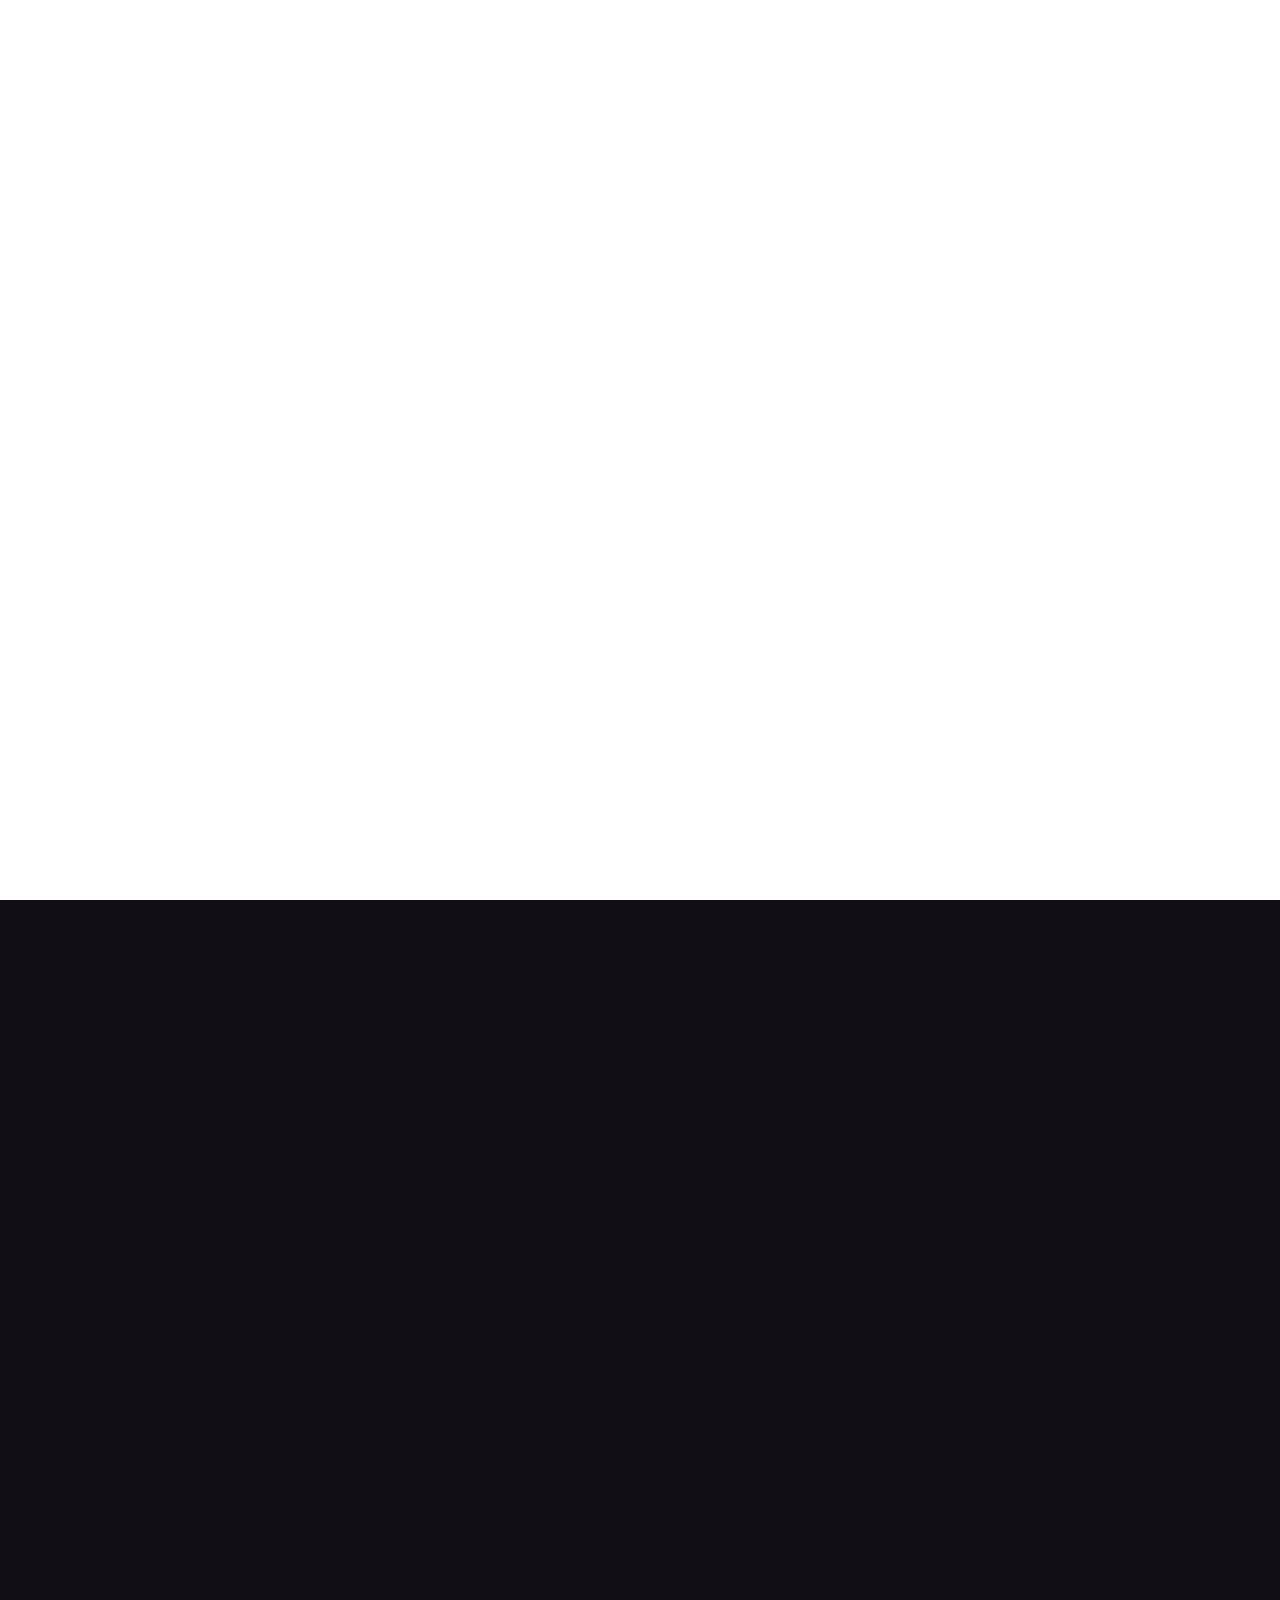
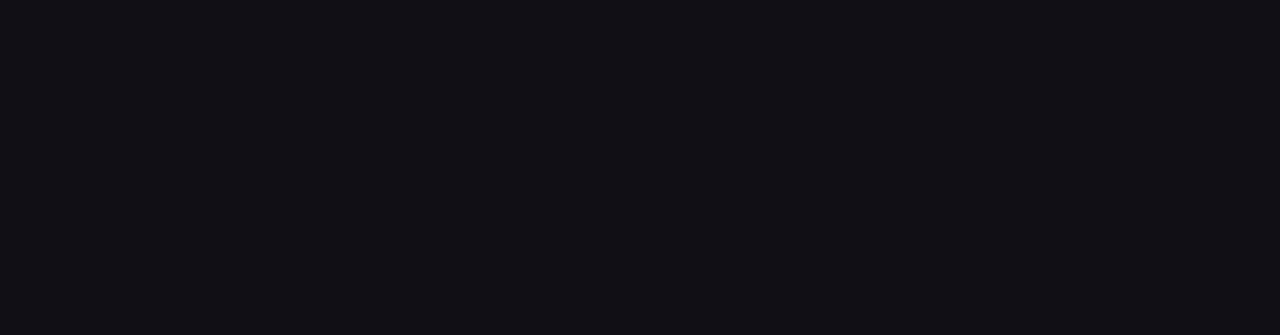
<file: index.html>
<!DOCTYPE html>
<html>
<head>
	<meta charset="utf-8">
  <meta name="viewport" content="width=device-width, initial-scale=1">
  <meta name="description" content="Portfolio for San Francisco based Full Stack Software Developer ready for hire.">
	<title>CMM Portfolio</title>
	<link rel="icon" size="310x310" href="img/star.png">
	<link href="css/camstrap.css" rel="stylesheet" type="text/css">
	<link href="css/style.css" rel="stylesheet" type="text/css">
	<link href="css/loader.css" rel="stylesheet" type="text/css">
	<link href="css/modal.css" rel="stylesheet" type="text/css">
	<link href="css/mobile.css" rel="stylesheet" type="text/css">
</head>

<body>
	<div class="dot"></div>
	<div class="navigation-bar">
		<a id="home-link" href="">
			<img src="img/designs/sunsetFL.svg" id="flake-logo"/>
		</a>
		<div class="nav-list-container">
			<ul class="nav-items-list">
				<li>
					<div class="nav-link-container">
						<a class="navigation-link" onclick="displayContent('About')">About</a>
						<div class="underline"></div>
					</div>
				</li>
				<li>
					<div class="nav-link-container">
						<a class="navigation-link" onclick="displayContent('Projects')">Projects</a>
						<div class="underline"></div>
					</div>
				</li>
				<li>
					<div class="nav-link-container">
						<a class="navigation-link" onclick="displayContent('Connect')">Connect</a>
						<div class="underline"></div>
					</div>
				</li>
			</ul>
		</div>
		<div id="nav-btn" onclick="openMenu()">
			<div class="bar bar1"></div>
			<div class="bar bar2"></div>
			<div class="bar bar3"></div>
		</div>
		<div id="nav-mobile">
			<ul class="nav-list-mobile">
				<li class="nav-item-mobile selector">
					<a class="nav-link-mobile" onclick="displayContent('About')">About</a>
				</li>
				<li class="nav-item-mobile selector">
					<a class="nav-link-mobile" onclick="displayContent('Projects')">Projects</a>
				</li>
				<li class="nav-item-mobile selector">
					<a class="nav-link-mobile" onclick="displayContent('Connect')">Connect</a>
				</li>
				<li class="nav-item-mobile no-top-border-mobile">
					<div class="social-media-mobile">
						<a href="https://github.com/crealu" target="_blank">
							<img src="img/icons/github logo.svg" class="social-img" />
						</a>
						<a href="https://codepen.io/lucidcode6/" target="_blank">
							<img src="img/icons/codepen logo.svg" class="social-img" />
						</a>
						<a href="https://www.instagram.com/phocamm/?hl=en" target="_blank">
							<img src="img/icons/instagram logo.svg" class="social-img" />
						</a>
					</div>
				</li>
<!-- 				<li class="nav-item-mobile no-top-border-mobile">
					<div class="language-toggle-mobile">
						<div class="lang-btn-wrapper">
							<p class="language-btn" onclick="changeLanguage('j')">JP</p>
						</div>
						<div class="lang-btn-wrapper">
							<p class="language-btn" onclick="changeLanguage('e')">EN</p>
						</div>
					</div>
				</li> -->
			</ul>
		</div>
	</div>

<!-- 	<div class="language-toggle">
		<div class="lang-btn-wrapper">
			<p class="language-btn" onclick="changeLanguage('j')">JP</p>
		</div>
		<div class="lang-btn-wrapper">
			<p class="language-btn" onclick="changeLanguage('e')">EN</p>
		</div>
	</div> -->

	<div class="desktop-view">
		<div id="about-content" class="topic-content">
			<div class="row">
				<div class="about-wrapper">
					<div class="col-of-1 cam-text-col">
						<div class="project-title-wrapper">
							<h3 class="project-title about-swap">About Me</h3>
						</div>
						<div class="about-inner">
							<div class="about-column">
								<div class="portrait-img-wrapper">
									<img class="portrait portrait-gray" src="./img/designs/portrait_380_gray.png" />
									<img class="portrait portrait-color" src="./img/designs/portrait_380_color.png" />
									<img class="portrait portrait-color" src="./img/designs/portrait_380_color.png" />
								</div>
								<button class="glow-btn">Animate Me</button>
							</div>
							<div class="about-column">
								<p class="about-me-text project-text">Full Stack Developer | San Francisco</p>
								<div class="project-text-wrapper">
									<p class="project-text">
										I like ideas and sometimes have too many. The intersection of aesthetic 
										design, functional code and growth is often my running train of thought.
									</p>
									<p class="project-text">
										Areas of specialization: code, development, design, product, graphics, 
										UI/UX, implementation, consultation, story boarding, concept and road mapping.
										Projects that value impact are motivating to me. Collaboration is energizing 
										and execution, fulfilling.
									</p>
									<p class="project-text">
										When I'm not building something I usually like to play music, 
										explore urban or natural places, and socialize with friends. I'm always open 
										to expanding my network and collaborating. Let's
										<span class="connect-span" onclick="displayContent('Connect')">
											connect!
											<img class="sparkle sparkle-1" src="sparkle.svg" />
											<img class="sparkle sparkle-2" src="sparkle.svg" />
											<img class="sparkle sparkle-3" src="sparkle.svg" />
										</span>
									</p>

									<div class="project-hats">
										<p class="project-text hats-text about-swap">Other Hats I Wear</p>
										<ul class="hats-list">
											<li>Musician</li>
											<li>Photographer</li>
											<li>Saxophonist</li>
											<li>Designer</li>
											<li>Traveler</li>
											<li>Consultant</li>
											<li>Teacher</li>
											<li>Cap pending...</li>
										</ul>
									</div>
								</div>
							</div>

							<div class="social-media-sites">
								<a href="https://github.com/crealu" target="_blank">
									<img src="img/icons/github logo.svg" class="social-img" />
								</a>
								<a href="https://codepen.io/lucidcode6/" target="_blank">
									<img src="img/icons/codepen logo.svg" class="social-img" />
								</a>
								<a href="https://www.instagram.com/phocamm/?hl=en" target="_blank">
									<img src="img/icons/instagram logo.svg" class="social-img" />
								</a>
							</div>
						</div>
					</div>
				</div>
			</div>
		</div>

		<div id="projects-content" class="topic-content">
			<div class="row">
				<div class="about-wrapper">
					<div class="col-of-1 cam-text-col">
						<div class="project-title-wrapper">
							<h3 class="project-title about-swap">Projects</h3>
						</div>
						<div class="project-row" id="project-content-row"></div>
					</div>
				</div>
			</div>
		</div>

		<div id="connect-content" class="topic-content">
			<div class="row">
				<div class="about-wrapper">
					<div class="col-of-1 cam-text-col">
						<div class="project-title-wrapper">
							<h3 class="project-title about-swap">Connect</h3>
						</div>
						<div class="project-row">
							<p class="software-project-text email-text">
								Based in San Francisco, CA, I am actively seeking a Full Stack Software Engineer job in the bay area (or remote).
							</p>
							<p class="software-project-text email-text">
								I prefer to work in product development and I'm open to the following industries: energy, finance, legal, gaming, entertainment, and travel.
							</p>
							<p class="software-project-text email-text">
								Other roles that fit my experience: UI Engineer, Frontend Developer, Software Consultant, Sales Engineer, Solutions Engineer
							</p>
							<p class="software-project-text email-text">
								Please reach out with any projects or job opportunities.
							</p>
							<p class="software-project-text email-text">cameron.miller294@gmail.com</p>
						</div>
						<div class="project-row resume-row">
							<a class="glow-btn" href="./img/Cameron_Miller_Resume.pdf">Resume</a>
						</div>
					</div>
				</div>
			</div>
		</div>
	</div>
		
	<div id="loader-modal">
		<div class="pulse pulse-1"></div>
		<div class="pulse pulse-2"></div>
		<div class="pulse pulse-3"></div>
		<svg id="loader-flower" viewBox="0 0 88.09 91.57">
			<defs>
				<style>
					.cls-1{ fill:#665865; }
					.cls-2{ fill:#a65755; }
					.cls-3{ fill:#f44832; }
					.cls-4{ fill:#ff9b51; }
					.cls-5{ fill:#fcfc69; }
					.cls-6{ fill:#b1c8e8; }
				</style>
			</defs>
			<title>sunsetFL</title>
				<g id="Layer_1-2" class="g-layer" data-name="Layer 1">
					<path class="cls-1" d="M37.3,7.76c-11.63,19.12-11.85,18.34,8,28.73-19.12-11.63-18.34-11.85-28.73,8,11.63-19.12,11.85-18.34-8-28.73C27.69,27.36,26.9,27.58,37.3,7.76Z"/>
					<path class="cls-1" d="M65.13,35.89C42.76,35.18,43.33,34.6,44,57,44.76,34.6,45.33,35.18,23,35.89,45.33,36.6,44.76,37.17,44,14.8,43.33,37.17,42.76,36.6,65.13,35.89Z"/>
					<path class="cls-1" d="M56.53,20.89c-22.38-.51-21.81-1.09-20.89,21.27.51-22.38,1.09-21.81-21.27-20.89C36.74,21.78,36.17,22.36,35.26,0,34.75,22.38,34.17,21.81,56.53,20.89Z"/>
					<path class="cls-1" d="M54.77,44.12C44,24.49,44.81,24.69,25.9,36.66c19.63-10.75,19.43-10,7.46-28.87,10.75,19.63,10,19.43,28.87,7.46C42.59,26,42.8,25.21,54.77,44.12Z"/>
					<path class="cls-2" d="M48,35.67c-22.38-.51-21.81-1.09-20.89,21.27C27.58,34.56,28.16,35.13,5.8,36c22.38.51,21.81,1.09,20.89-21.27C26.18,37.15,25.6,36.58,48,35.67Z"/>
					<path class="cls-2" d="M28.73,22.53c-11.63,19.12-11.85,18.34,8,28.73C17.58,39.63,18.37,39.41,8,59.24,19.61,40.11,19.82,40.9,0,30.5,19.12,42.13,18.34,42.35,28.73,22.53Z"/>
					<path class="cls-2" d="M7.74,33.56C18.48,53.2,17.7,53,36.61,41,17,51.77,17.18,51,29.15,69.89,18.4,50.26,19.19,50.46.28,62.43,19.91,51.69,19.71,52.48,7.74,33.56Z"/>
					<path class="cls-2" d="M46,22.58c-11.8,19-12,18.23,7.72,28.8-19-11.8-18.23-12-28.8,7.72,11.8-19,12-18.23-7.72-28.8C36.23,42.09,35.44,42.31,46,22.58Z"/>
					<path class="cls-3" d="M37.24,37.33c-11.63,19.12-11.85,18.34,8,28.73C26.09,54.43,26.88,54.21,16.49,74c11.63-19.12,11.85-18.34-8-28.73C27.63,56.94,26.85,57.15,37.24,37.33Z"/>
					<path class="cls-3" d="M16.16,47.23C26.9,66.87,26.12,66.66,45,54.69c-19.63,10.75-19.43,10-7.46,28.87-10.75-19.63-10-19.43-28.87-7.46C28.33,65.36,28.13,66.15,16.16,47.23Z"/>
					<path class="cls-3" d="M14.19,70.45C36.57,71,36,71.54,35.09,49.17,34.58,71.55,34,71,56.36,70.07,34,69.56,34.55,69,35.47,91.34,36,69,36.56,69.53,14.19,70.45Z"/>
					<path class="cls-3" d="M24.93,32.47C35.5,52.2,34.71,52,53.73,40.19,34,50.76,34.21,50,46,69c-10.57-19.73-9.78-19.52-28.8-7.72C36.94,50.71,36.73,51.49,24.93,32.47Z"/>
					<path class="cls-4" d="M33.32,47.45c10.75,19.63,10,19.43,28.87,7.46-19.63,10.75-19.43,10-7.46,28.87C44,64.14,44.78,64.35,25.86,76.32,45.5,65.57,45.29,66.36,33.32,47.45Z"/>
					<path class="cls-4" d="M31.56,70.68c22.38.51,21.81,1.09,20.89-21.27-.51,22.38-1.09,21.81,21.27,20.89-22.38-.51-21.81-1.09-20.89,21.27C53.34,69.19,53.93,69.76,31.56,70.68Z"/>
					<path class="cls-4" d="M50.79,83.81c11.63-19.12,11.85-18.34-8-28.73,19.12,11.63,18.34,11.85,28.73-8-11.63,19.12-11.85,18.34,8,28.73C60.4,64.21,61.19,64,50.79,83.81Z"/>
					<path class="cls-4" d="M23,55.68C45.33,56.4,44.76,57,44,34.6,43.33,57,42.76,56.4,65.13,55.68,42.76,55,43.33,54.4,44,76.77,44.76,54.4,45.33,55,23,55.68Z"/>
					<path class="cls-5" d="M40.12,55.91C62.5,56.41,61.93,57,61,34.63,60.51,57,59.93,56.44,82.29,55.53,59.92,55,60.49,54.44,61.4,76.8,61.91,54.42,62.49,55,40.12,55.91Z"/>
					<path class="cls-5" d="M59.36,69C71,49.92,71.21,50.7,51.38,40.31c19.12,11.63,18.34,11.85,28.73-8-11.63,19.12-11.85,18.34,8,28.73C69,49.44,69.75,49.22,59.36,69Z"/>
					<path class="cls-5" d="M80.35,59c-10.75-19.63-10-19.43-28.87-7.46,19.63-10.75,19.43-10,7.46-28.87,10.75,19.63,10,19.43,28.87,7.46C68.18,40.83,68.38,40,80.35,59Z"/>
					<path class="cls-5" d="M42.08,69c11.8-19,12-18.23-7.72-28.8,19,11.8,18.23,12,28.8-7.72-11.8,19-12,18.23,7.72,28.8C51.86,49.48,52.65,49.27,42.08,69Z"/>
					<path class="cls-6" d="M71.84,44.15C61.1,24.52,61.89,24.72,43,36.69c19.63-10.75,19.43-10,7.46-28.87,10.75,19.63,10,19.43,28.87,7.46C59.67,26,59.87,25.24,71.84,44.15Z"/>
					<path class="cls-6" d="M73.61,20.93C51.23,20.42,51.8,19.84,52.71,42.2c.51-22.38,1.09-21.81-21.27-20.89C53.81,21.81,53.24,22.4,52.33,0,51.82,22.41,51.24,21.84,73.61,20.93Z"/>
					<path class="cls-6" d="M63.16,59.1c-10.57-19.73-9.78-19.52-28.8-7.72,19.73-10.57,19.52-9.78,7.72-28.8,10.57,19.73,9.78,19.52,28.8,7.72C51.15,40.86,51.36,40.08,63.16,59.1Z"/>
					<path class="cls-6" d="M50.85,54.24c11.63-19.12,11.85-18.34-8-28.73C62,37.14,61.21,37.36,71.6,17.53,60,36.66,59.76,35.87,79.58,46.26,60.46,34.63,61.24,34.42,50.85,54.24Z"/>
				</g>
		</svg>
	</div>

	<div class="project-modal">
		<div class="project-modal-inner">
			<span class="close" onclick="closeProjectModal()">x</span>
			<h3 class="project-modal-title"></h3>
			<p class="project-modal-description"></p>
			<h4 class="project-modal-ts-title">Tech Stack:</h4>
			<p class="project-modal-tech-stack"></p>
			<a class="project-modal-link" target="_blank">View Live</a>
			<div class="project-modal-screenshots"></div>
		</div>
	</div>

	<footer></footer>

	<script type="text/javascript" src="js/loader.js"></script>
	<script type="text/javascript" src="js/projects.js"></script>
	<script type="text/javascript" src="js/translate.js"></script>
	<script type="text/javascript" src="js/main.js"></script>
</body>
</html>
</file>
<file: css/camstrap.css>
.col-1 {
  width: 8.3%;
}

.col-2 {
  width: 16.67%;
}

.col-3 {
  width: 25%;
}

.col-4 {
  width: 33.33%;
}

.col-5 {
  width: 41.5%;
}

.col-6 {
  width: 50%;
}

.col-7 {
  width: 58.33%;
}

.col-8 {
  width: 66.67%;
}

.col-9 {
  width: 75%;
}

.col-10 {
  width: 83.33%;
}

.col-11 {
  width: 91.67%;
}

.col-12 {
  width: 100%;
}

.col {
  position: relative;
  float: left;
  padding-right: 15px;
  padding-left: 15px;
}

.col-push-1 {
  margin-left: 8.3%;
}

.col-push-2 {
  margin-left: 16.67%;
}

.col-push-3 {
  margin-left: 25%;
}

.col-push-4 {
  margin-left: 33.33%;
}

.col-push-5 {
  margin-left: 41.67%;
}

.col-push-6 {
  margin-left: 50%;
}

.col-push-7 {
  margin-left: 58.33%;
}

.col-push-8 {
  margin-left: 66.67%;
}

.col-push-9 {
  margin-left: 75%;
}

.col-push-10 {
  margin-left: 83.33%;
}

.col-push-11 {
  margin-left: 91.67%;
}

.col-push-12 {
  margin-left: 100%;
}

.row {
  width: 100%;
  display: block;
  position: relative;
  margin: 0 auto;
}

.col-of-1 {
  position: relative;
  display: block;
  margin: 0 auto;
  width: 100%;
}

.col-of-2 {
  position: relative;
  float: left;
  display: inline-block;
  width: 45%;
  padding: 1% 2.5% 1% 2.5%;
}

.col-of-3 {
  position: relative;
  float: left;
  display: inline-block;
  width: 28.33%;
  padding: 0px 2.5% 0px 2.5%;
}

.col-of-4 {
  position: relative;
  float: left;
  display: inline-block;
  width: 20%;
  padding: 0px 2.5% 0px 2.5%;
}

@media (max-width: 900px) and (min-width: 470px) {
  .col-push-1 {
    margin-left: 0%;
  }

  .col-4 {
    width: 45%;
  }
}

@media (max-width: 469px) and (min-width: 250px) {
  .col-push-1 {
    margin-left: 0%;
  }
  .col-5 {
    width: 30%;
  }
  .col-4 {
    width: 45%;
  }

  .cam-photo-col {
    width: 90%;
  }

  .cam-text-col {
    width: 90%;
  }
}
</file>
<file: css/style.css>
@import url('https://fonts.googleapis.com/css?family=Pacifico|Gudea|Rajdhani:500|Courgette|Domine|Nunito');

:root {
  --cb1: cubic-bezier(.3, .01, .26, .97);
  --cb2: cubic-bezier(.37, .01, .59, .97);
  --spark-cb: cubic-bezier(.88,.34,.36,.95);
  --ball-bg-w: rgba(250, 250, 250, 1);
  --body-cubez: cubic-bezier(.09,.66,.68,1.00);
  --wh-cubez: cubic-bezier(.09,.66,.68,1.00);
  --wh-trans: 1.5s;
  --bg1: #110f15;
  --bg2: #5c5b5c;
}

body {
  position: absolute;
  font-family: 'Nunito';
  transition: 0.75s ease;
  overflow-x: hidden;
  opacity: 1;
  margin: 0;
  width: 100%;
  height: 100%;
  overflow-y: scroll;
  background: var(--bg1);
}

table {
  color: white;
}

td {
  font-size: 24px;
  padding-right: 20px;
}

.navigation-bar {
  position: fixed;
  display: flex;
  width: 100%;
  height: 60px;
  margin-top: 10px;
  z-index: 5;
  color: white;
  transition: 2s ease;
  justify-content: space-between;
  align-items: center;
}

#home-link {
  text-decoration: none;
  color: inherit;
  position: relative;
}

#flake-logo {
  position: relative;
  float: left;
  padding: 2px;
  width: 50px;
  margin-left: 20px;
}

#cameron-miller {
  font-size: 34px;
  margin: 0;
  padding-left: 30px;
  position: relative;
  float: left;
  top: 15px;
}

.nav-list-container {
  position: relative;
  float: right;
  padding-right: 30px;
  left: -10px;
  top: 10px;
}

.nav-items-list li {
  list-style-type: none;
  display: inline-block;
  padding: 0px 20px 0px 20px;
}

.navigation-link {
  padding: 4px;
  font-weight: 100;
  font-size: 18px;
  position: relative;
  cursor: pointer;
  color: inherit;
}

.navigation-link:hover {
  text-decoration: none;
}

.underline {
  width: 0%;
  height: 1px;
  background: white;
  transition: 0.5s ease;
  position: relative;
  top: -27px;
}

.navigation-link:hover + .underline {
  width: 100%;
}

#nav-btn {
  position: relative;
  display: none;
  margin: 0 auto;
  width: 30px;
  margin-left: 0px;
  margin-right: 10px;
  float: right;
  z-index: 101;
  cursor: pointer;
}

.bar {
  position: relative;
  display: block;
  margin: 0 auto;
  background: white;
  height: 2px;
  width: 25px;
  border-radius: 3px;
  margin-top: 5px;
  margin-bottom: 7px;
  transition: 0.5s;
}

#nav-mobile {
  position: absolute;
  display: none;
  left: 0%;
  width: 100%;
  height: 800px;
  top: 0px;
  background: var(--bg1);
  color: white;
  transition: 0.25s ease opacity;
}

.nav-list-mobile {
  position: relative;
  margin: 0 auto;
  width: 150px;
  padding-left: 0px;
  transition: 1s;
  transition: 0.5s;
  text-align: center;
  top: 50px;
  padding-inline-start: 0px;
}

.nav-item-mobile {
  list-style-type: none;
  padding: 26px 0px 26px 0px;
  width: 100px;
  position: relative;
  display: block;
  margin: 0 auto;
  text-align: left;
  opacity: 0;
  transition: 0.5s ease opacity;
  transform: scale(1);
  animation: none;
}

.selector {
  width: 70%;
}

.nav-link-mobile {
  padding: 4px;
  font-weight: 100;
  font-size: 24px;
  position: relative;
  cursor: pointer;
}

.media-list {
  list-style-type: none;
  padding: 0px;
  width: 90%;
  left: 0px;
  position: relative;
  padding-inline-start: 0px;
  display: block;
  margin: 0 auto;
}

.media-list li {
  display: inline-block;
  position: relative;
  width: 16%;
  padding: 0px 1% 0px 1%;
  text-align: center;
}

.social-media-sites {
  position: fixed;
  display: flex;
  flex-direction: column;
  align-items: center;
  text-align: left;
  width: 50px;
  top: 310px;
  right: 60px;
  z-index: 10;
}

.social-media-sites a {
  display: block;
  padding-bottom: 10px;
  opacity: 0.25;
  transition: 0.3s ease opacity;
}

.social-media-sites a:hover {
  opacity: 0.8;
}

.social-img {
  position: relative;
  display: inline-block;
  margin: 0 auto;
  width: 35px;
  opacity: 1.0;
}

.medium-img {
  width: 45px;
}

#medium-desk {
  position: relative;
  left: -4px;
}

.ig-img {
  width: 42px;
  left: -4px;
}

#ig-mobile {
  top: 3px;
}

.language-toggle-mobile {
  position: relative;
  display: block;
  margin: 0 auto;
  color: #868686;
  width: 100%;
}

.language-toggle {
  position: fixed;
  bottom: 30px;
  z-index: 1;
  color: white;
  left: 30px;
  padding-left: 4px;
}

.lang-btn-wrapper {
  position: relative;
  display: flex;
  margin-top: 10px;
  margin-bottom: 0px;
}

.language-btn {
  text-align: center;
  margin-top: 0px;
  margin-bottom: 0px;
  padding: 0px 8px 0px 8px;
  opacity: 0.5;
  transition: 0.25s ease;
  cursor: pointer;
}

.language-btn:hover {
  opacity: 1;
}

.desktop-view {
  position: relative;
  top: 185px;
  z-index: 1;
  margin-bottom: 100px;
}

.home-img-content {
  position: fixed;
  display: block;
  margin: 0 auto;
  overflow: hidden;
  top: 0%;
  right: 0%;
  bottom: 0%;
  left: 0%;
  height: 100vh;
}

.home-img-wrapper {
  position: relative;
  display: block;
  margin: 0 auto;
  width: 100%;
}

.home-img {
  position: relative;
  display: block;
  margin: 0 auto;
  width: 1500px;
  height: 100vh;
  transition: 2s ease;
  filter: brightness(0.9) blur(0px);
  transition-property: all;
}

.topic-content {
  position: relative;
  display: none;
  margin: 0 auto;
  opacity: 0;
  transition: 0.75s ease;
}

/* about */
.about-wrapper {
  width: 79%;
  position: relative;
  display: block;
  margin: 0 auto;
  top: 20px;
}

.project-title {
  font-size: 30px;
  font-weight: 600;
  text-decoration: none;
  color: white;
  margin: 0;
  padding-bottom: 6px;
}

.project-text-wrapper {
  position: relative;
  top: 30px;
}

.project-text {
  font-size: 22px;
  font-weight: 100;
  margin: 0;
  color: white;
  margin-top: 20px;
  margin-bottom: 20px;
}

.about-me-text {
  margin-top: 0px;
}

.about-inner {
  display: flex;
  align-items: flex-start;
  margin-top: 20px;
}

.about-column {
  display: block;
}

.about-column:nth-child(2) {
  padding-left: 20px;
}

.portrait-img-wrapper {
  position: relative;
  display: block;
  overflow: hidden;
  width: 380px;
  height: 380px;
}

.portrait {
  position: absolute;
  left: 0px;
  right: 0px;
  margin: 0 auto;
  width: 380px;
  height: 380px;
}

.portrait-gray {
  mix-blend-mode: difference;
}

.portrait-color:nth-child(3) {
  mix-blend-mode: overlay;
  opacity: 0;
  transition: 0.5s ease;
}

.portrait-color:nth-child(2) {
  mix-blend-mode: exclusion;
  opacity: 0;
  transition: 0.5s ease;
}

.animated-portrait-1 {
  animation: 9s animate_pc1 0.75s cubic-bezier(0.9, 0.09, 0.39, 0.88) none;
}

.animated-portrait-2 {
  animation: 9s animate_pc2 0.75s cubic-bezier(0.9, 0.09, 0.39, 0.88) none;
}

.unanimated-portrait-1 {
  animation: null;
}

.unanimated-portrait-2 {
  animation: null;
}

@keyframes animate_pc1 {
  0% {
    opacity: 0;
    transform: translateX(0px);
  }

  50% {
    opacity: 1;
    transform: translateX(100px);
  }

  100% {
    opacity: 0;
    transform: translateX(0px);
  }
}

@keyframes animate_pc2 {
  0% {
    opacity: 0;
    transform: translateX(0px);
  }

  50% {
    opacity: 1;
    transform: translateX(-100px);
  }

  100% {
    opacity: 0;
    transform: translateX(0px);
  }
}

.hats-text {
/*  text-decoration: underline;*/
/*  padding-bottom: 5px;
  border-bottom: 1px solid white;*/
  text-decoration: underline;
}

.project-hats {
  display: flex;
  align-items: left;
  flex-direction: column;
}

.hats-list {
  color: white;
  list-style-type: none;
  display: grid;
  grid-template-columns: repeat(4, 25%);
  width: max-content;
  padding-left: 0px;
  margin-top: 0px;
}

.hats-list li {
  font-size: 20px;
  margin-top: 10px;
  display: flex;
  text-align: center;
  width: 150px;
}

@keyframes shimmer {
  0% {
    color: lightblue;
    filter: hue-rotate(0deg);
  }
  100% {
    color: lightblue;
    filter: hue-rotate(360deg);
  }
}

@keyframes spark {
  0% {
    transform: scale(1) rotate(0deg);
    opacity: 0;
  }  
  50% {
    transform: scale(1.5) rotate(180deg);
    opacity: 1;
  } 
  100% {
    transform: scale(1.5) rotate(360deg);
    opacity: 0;
  }
}

.connect-span {
  transition: 0.5s ease;
  cursor: pointer;
  color: lightblue;
  filter: hue-rotate(0deg);
  animation: 2s shimmer 0s ease-in-out infinite;
/*  fill: linear-gradient(#e66465, #9198e5);*/
}

.sparkle {
  position: absolute;
  width: 75px;
  opacity: 0;
}

.sparkle-1 {
  animation: 3s spark 0.5s var(--spark-cb) infinite;
  left: -20px;
  top: -10px;
}

.sparkle-2 {
  animation: 3s spark 2s var(--spark-cb) infinite;
  left: 50px;
  top: -25px;
}

.sparkle-3 {
  animation: 3s spark 1.5s var(--spark-cb) infinite;
  left: 20px;
  top: 5px;
}

.connect-span:hover {
  color: lightblue;
}

/* whats new */
#whats-new-wrapper {
  width: 80%;
  opacity: 1;
  position: relative;
  margin: 0 auto;
  display: block;
  transition: 0.25s ease;
}

.whats-new-title {
  color: white;
  margin-top: 0px;
  font-size: 34px;
  text-shadow: 0px 0px 20px #a0a0a0;
  padding-left: 4.5%;
  margin-bottom: 50px;
  font-weight: 100;
}

.whats-new-content {
  height: 400px;
}

.whats-new-col-3 {
  width: 30.33%;
  padding: 0% 1.5% 0% 1.5%;
  height: 375px;
  overflow-x: hidden;
}

.whats-new-col {
  width: 100%;
  height: inherit;
  background: rgba(0, 0, 0, 0);
  /*box-shadow: inset 0px 0px 20px 4px #ffffff;*/
  transition: 0.5s ease;
}

.whats-new-col:hover {
  background: rgba(250, 250, 250, 0.10);
  cursor: pointer;
}

.whats-new-subtitle {
  color: white;
  font-size: 24px;
  margin-top: 0px;
  padding: 26px 0px 10px 0px;
  text-align: left;
  border-bottom: 1px solid rgba(250, 250, 250, 0.5);
  width: 80%;
  position: relative;
  display: block;
  margin: 0 auto;
}

.whats-new-text-wrapper {
  width: 80%;
  position: relative;
  display: block;
  margin: 0 auto;
  padding-top: 10px;
}

.whats-new-text {
  color: white;
  font-weight: 100;
  font-size: 18px;
  line-height: 30px;
}

/* software */
.software-ui {
  position: relative;
  display: block;
  margin: 0 auto;
  width: 76%;
  height: calc(75vh - 100px);
  padding-left: 1.5%;
}

.software-title {
  color: white;
  margin-top: 0px;
  margin-bottom: 0px;
  font-size: 34px;
  padding-left: 0%;
  width: 50%;
  float: left;
}

.options-row {
  width: 100%;
  height: 50px;
  margin-bottom: 15px;
}

.software-options-container {
  position: relative;
  display: block;
  margin: 0 auto;
  width: 50%;
  height: 40px;
  float: right;
}

.options-wrapper {
  text-align: center;
  color: white;
  transition: 0.25s;
  cursor: pointer;
}

.options-wrapper:hover {
  box-shadow: inset 0px 0px 16px 4px #ffffff;
}

.options-title {
  margin-top: 10px;
  margin-bottom: 10px;
}

.soft-proj-details {
  height: 100%;
}

.software-project-link {
  text-decoration: none;
  display: flex;
  flex-direction: row;
  margin: 30px 0px;
}

.software-project-img-wrapper {
  display: flex;
  align-items: center;
  justify-content: center;
  width: 200px;
}

.software-project-wrapper {
  position: relative;
  display: flex;
  grid-template-columns: repeat(2, auto);
  margin: 0 auto;
  width: 90%;
  height: inherit;
  padding: 2% 5% 2% 5%;
  text-decoration: none;
  cursor: pointer;
  justify-items: start;
  flex-direction: column;
  transition: 0.25s ease-out;
}

.software-project-wrapper:hover {
  box-shadow: inset 0px 0px 10px 4px rgba(255, 255, 255, 0.3);
}

.software-project-img {
  margin-right: 40px;
  width: 100px;
}

.software-project-title {
  font-size: 28px;
  color: white;
  font-weight: 100;
  margin-bottom: 20px;
  /* border-bottom: 1px solid white; */
  text-decoration: none;
}

.software-project-text {
  font-size: 18px;
  margin-top: 0px;
  color: white;
  font-weight: 100;
  text-decoration: none;
  width: 100%;
}

.project-row {
  position: relative;
  display: block;
  margin: 0 auto;
  width: 100%;
}

.software-list-wrapper {
  height: calc(75vh - 150px);
}

.software-list {
  list-style-type: none;
  overflow-y: overlay;
  height: inherit;
  position: relative;
  top: 0px;
  padding-inline-start: 0px;
}

.software-list-item {
  height: 80px;
  width: 100%;
  position: relative;
  display: block;
  border-bottom: 1px solid white;
  transition: 0.5s;
  cursor: pointer;
  /*box-shadow: inset 0px 0px 24px 4px #ffffff;*/
  background: linear-gradient(90deg, rgba(250, 250, 250, 0) 10%, rgba(250, 250, 250, 0));
}

.software-list-item:hover {
  background: linear-gradient(90deg, rgba(250, 250, 250, 0) 10%, rgba(250, 250, 250, 1));
}

.list-item-title {
  margin: 0;
  padding: 12px;
  position: relative;
  top: 12px;
  color: white;
  letter-spacing: 2px;
}

.resume-row {
  margin-top: 40px;
}

.glow-btn {
  color: black;
  background: white;
  padding: 8px 16px;
  border-radius: 8px;
  border: none;
  box-shadow: 0px 0px 10px 0px white;
  text-decoration: none;
  margin-top: 30px;
  transition: 0.5s ease;
  cursor: pointer;
  opacity: 0;
}

.glow-btn:hover {
  box-shadow: 0px 0px 14px 0px white;
  transform: scale(0.95);
}

.glow-btn:nth-child(1) {
  opacity: 1;
}

@keyframes reveal_glow_btn {
  0% {
    opacity: 0;
  }

  100% {
    opacity: 1;
  }
}

/* visual */
.visual-arts-ui {
  position: relative;
  display: block;
  margin: 0 auto;
  width: 76%;
  height: 415px;
}

.visual-title {
  color: #353535;;
  margin-top: 0px;
  margin-bottom: 0px;
  font-size: 34px;
  padding-left: 1.5%;
  width: 48.5%;
  float: left;
}

.options-wrapper-v {
  text-align: center;
  color: #353535;
  transition: 0.25s;
  cursor: pointer;
}

.options-wrapper-v:hover {
  border-top: 1px solid #353535;
}

.options-title-v {
  margin-top: 10px;
  margin-bottom: 10px;
}

.visual-project-wrapper {
  position: relative;
  display: block;
  margin: 0 auto;
  overflow-x: scroll;
  width: 100%;
  height: 450px;
}

.visual-list {
  width: 100%;
  position: relative;
  padding-left: 0px;
}

.visual-ui-item {
  position: relative;
  display: inline-block;
  float: left;
  width: 30.33%;
  padding: 10px 1.5% 10px 1.5%;
  height: 200px;
  overflow: hidden;
  cursor: pointer;
}

.visual-ui-img-wrapper {
  overflow: hidden;
  display: block;
  position: relative;
  width: 100%;
}

.photo-img-title {
  position: absolute;
  top: 0px;
  left: 10px;
  color: white;
  margin-top: 10px;
  text-align: left;
  width: 100%;
  display: block;
  padding-top: 5px;
  font-size: 20px;
  transition: 0.25s ease;
  z-index: 100;
  opacity: 0;
  text-shadow: 0px 0px 10px #353535;
}

.visual-ui-img-wrapper:hover .photo-img-title {
  opacity: 1;
}

.visual-ui-img {
  position: relative;
  display: block;
  margin: 0 auto;
  width: 100%;
}

/* photography */
.photo-img-wrapper {
  padding: 4px;
  position: relative;
  margin: 0 auto;
  display: block;
  overflow: hidden;
}

.photo-cont-img {
  width: 100%;
  position: relative;
  display: block;
  margin: 0 auto;
}

/* design */
.design-img {
  width: 75%;
}

/* video */
.vid-iframe {
  position: relative;
  float: left;
  width: 45%;
  padding: 0px 2.5% 0px 2.5%;
}

.kanji-slide-num {
  display: none;
}

.closes {
  transform: scale(1.5);
  position: relative;
  left: 10px;
  top: 10px;
  color: yellow;
  font-size: 20px;
  z-index: 202;
}

.closes:hover .dot {
  display: none;
}

@keyframes zoom {
  from {
    transform: scale(0);
  }
  to {
    transform: scale(1);
  }
}

.new-eng-background {
  height: 600px;
}

#portfolio-footer {
  display: none;
  position: relative;
  top: 50px;
  padding-top: 50px;
}

#resume {
  position: relative;
  text-decoration: none;
  color: #686868;
  font-weight: 300;
  font-size: 28px;
  text-align: center;
  display: block;
  margin: 0 auto;
  transition: 0.5s;
  top: 50px;
}

#resume:hover {
  color: black;
}

.modal-title {
  text-align: center;
  width: 100%;
}

.test-nav-wrapper {
  width: 850px;
  position: absolute;
  display: block;
  margin: 0 auto;
  left: 0%;
  right: 0%;
  top: 400px;
  z-index: 201;
}

.nav-btn-wrapper {
  background: white;
  border: none;
  position: relative;
  padding: 8px;
}

.nav-left {
  float: left;
  padding-left: 20px;
}

.nav-right {
  float: right;
  padding-right: 20px;
}

.rooms-nav-btn {
  border: none;
  background: transparent;
  font-size: 20px;
}

/*
.modal-film-roll {
  width: 100%;
  position: relative;
  display: block;
  margin: 0 auto;
  transition: 0.25s ease;
  transform: translateX(0px);
  cursor: pointer;
  left: 0px;
  overflow-x: scroll;
}*/

.modal-film-roll {
  position: relative;
  width: 100%;
  overflow-x: scroll;
  overflow-y: hidden;
  white-space: nowrap;
  transition: all 0.2s;
  transform: scale(0.98);
  will-change: transform;
  user-select: none;
  cursor: pointer;
}

.modal-film-roll.active {
  background: rgba(255,255,255,0.3);
  cursor: grabbing;
  cursor: -webkit-grabbing;
  transform: scale(1.02);
}

.img-slide {
  width: 700px;
  position: relative;
  display: block;
  margin: 0 auto;
  padding: 0px 4px 0px 4px;
}

.modal-img {
  position: relative;
  display: block;
  margin: 0 auto;
  width: 100%;
}

#modal-inner {
  padding: 6px;
  overflow-x: scroll;
  overflow-y: hidden;
}

.modal-video {
  position: relative;
  display: block;
  margin: 0 auto;
  width: 80%;
  top: 30px;
}

.modal-ul li {
  list-style-type: none;
  padding: 4px;
}

.dot {
  position: absolute;
  display: none;
  background-color: var(--ball-bg-w);
  width: 50px;
  height: 50px;
  left: 50vw;
  top: 50vh;
  border-radius: 50%;
  transition: width var(--wh-trans) var(--wh-cubez),
              height var(--wh-trans) var(--wh-cubez),
              opacity 0.75s ease,
              background-color 0s ease;
  transform-origin: center;
  transform: translate(-50%, -50%);
  opacity: 1;
  mix-blend-mode: difference;
  z-index: 200;
}

footer {
  height: 200px;
}
</file>
<file: css/loader.css>
#loader-modal {
  display: flex;
  position: fixed;
  align-items: center;
  justify-content: center;
  top: 0px;
  width: 100vw;
  height: 100vh;
  background: white;
  transition: 0.75s ease;
  z-index: 150;
}

.pulse {
  position: absolute;
  display: block;
  margin: 0 auto;
  overflow: visible;
  width: 200px;
  height: 200px;
  left: 0px;
  right: 0px;
  border: 4px dotted #f44832;
  border-radius: 50%;
  opacity: 0;
  transition: 0.25s ease;
  animation: 2s ease-out 3s pulse forwards;
}

.pulse-1 {
  animation-delay: 3.25s;
}

.pulse-2 {
  animation-delay: 3.5s;
}

.pulse-3 {
  animation-delay: 3.75s;
}

#loader-flower {
  position: absolute;
  display: block;
  margin: 0 auto;
  overflow: visible;
  width: 150px;
  transition: 0.25s ease;
  transform-origin: center center;
  animation: 3.35s ease-out 0s slide_flower forwards;
}

.g-layer {
  animation: 3.35s ease-out 0s reverse_rotate forwards;
}

.cls-1 {
  animation: null;
  opacity: 0;
}

.cls-2 {
  animation: null;
  opacity: 0;
}

.cls-3 {
  animation: null;
  opacity: 0;
}

.cls-4 {
  animation: null;
  opacity: 0;
}

.cls-5 {
  animation: null;
  opacity: 0;
}

.cls-6 {
  animation: null;
  opacity: 0;
}

@keyframes pulse {
  0% {
    border-color: #f44832;
    transform: scale(1) rotate(0deg);
    opacity: 0;
  }

  20% {
    border-color: #a65755;
  }

  40% {
    border-color: #665865;
    opacity: 1;
  }  

  60% {
    border-color: #b1c8e8;
  }

  80% {
    border-color: #fcfc69;
  }

  100% {
    transform: scale(2) rotate(30deg);
    opacity: 0;
  }
}

@keyframes slide_flower {
  0% {
    transform: translate(0%);
  }

  88% {
    transform: translate(100%, 95%) scale(1);    
  }

  92% {
    transform: translate(98%, 95%) scale(0.98);    
  }

  97% {
    transform: translate(98%, 95%) scale(0.98);    
  }  

  100% {
    transform: translate(100%, 95%) scale(1);    
  }
}

@keyframes reverse_rotate {
  0% {
    transform: rotate(-180deg);
  }

  85% {
    opacity: 1;
    transform: rotate(0deg);
  }
}

@keyframes intro {
  0% {
    opacity: 0;
    transform: rotate(0deg) scale(5.0);
  }

  20% {
    opacity: 1;
  }

  100% {
    opacity: 1;
    transform: rotate(180deg) scale(1.0);
  }
}
</file>
<file: css/modal.css>
.project-modal {
  display: none;
  position: fixed;
  top: 0%;
  left: 0%;
  width: 100%;
  height: 800px;
  background: white;
  color: var(--bg1);
  z-index: 103;
  opacity: 0;
  overflow-x: scroll;
  transition: 0.75s ease;
  transition-delay: 0s;
  top: -100px;
  margin-bottom: 40px;
}

.project-modal-inner {
  position: relative;
  display: block;
  margin: 0 auto;
  color: var(--bg1);
  width: 70%;
  margin-top: 100px;
  margin-bottom: 100px;
}

.project-modal-title {
  font-size: 30px;
  margin-bottom: 10px;
}

.project-modal-description {
  font-size: 24px;
  font-weight: 100;
  margin: 0;
  color: var(--bg1);
  line-height: 45px;
  letter-spacing: 0.8px;
}

.project-modal-ts-title {
  font-size: 20px;
  margin-bottom: 10px;
}

.project-modal-link {
  position: relative;
  display: block;
  text-align: center;
  background: var(--bg2);
  padding: 8px 20px;
  font-size: 18px;
  margin-top: 30px;
  color: white;
  text-decoration: none;
  border-radius: 8px;
  width: 100px;
}

.project-modal-link:hover {
  background: var(--bg1);
}

.project-modal-screenshots {
  position: relative;
  display: flex;
  align-items: stretch;
  justify-content: space-around;
  width: 100%;
  margin-top: 20px;
  margin-bottom: 50px;
  align-content: center;
  flex-direction: column;
}

.screenshot {
  width: 95%;
  padding: 5%;
/*  border: 1px solid var(--bg1);*/
}

.close {
  position: absolute;
  float: right;
  top: -20px;
  right: 0px;
  padding: 20px;
  border: none;
  background: none;
  color: var(--bg1);
  font-weight: 400;
  font-size: 24px;
  cursor: pointer;
  z-index: 202;
}

#closes:hover .dot {
  display: none;
}

@keyframes openUp {
  0% {
    transform: scale(0);
  }
  80% {
    transform: scale(1.05);
  }
  90% {
    transform: scale(1);
  }
}

.modal {
  background-color: #353535;
  transform: scale(0);
  transition: 0.5s;
}
</file>
<file: css/mobile.css>
@media (max-width: 1025px) and (min-width: 900px) {
  .project-text-wrapper {
    overflow: scroll;
  }
}

@media (max-width: 900px) and (min-width: 200px) {
  .desktop-view {
    top: 100px;
  }

  .about-inner {
    justify-content: center;
    flex-direction: column;
  }

  .about-column {
    margin: 0 auto;
    text-align: center;
  }

  .about-column:nth-child(2) {
    padding-left: 0px;
  }

  .portrait-img-wrapper {
    width: 300px;
    height: 300px;
  }

  .portrait {
    width: 300px;
    height: 300px;
  }

  .about-me-text {
    margin-top: 20px;
  }

  .project-hats {
    align-items: center;
  }

  .hats-list {
    grid-template-columns: repeat(2, 50%);
  }

  .hats-list li {
    justify-content: center;
  }

  .project-title-wrapper {
    margin-bottom: 20px;
    text-align: center;
  }

  .software-project-link {
    display: flex;
    align-items: center;
    justify-content: center;
    flex-direction: column;
    margin: 0 auto;
    margin-bottom: 40px;
    width: 90%;
  }

  .software-project-img-wrapper {
    margin-right: 0px;
    width: auto;
  }

  .software-project-img {
    width: 50px;
    margin-right: 0px;
  }

  .software-project-wrapper {
    padding: 2% 5% 2% 0%;
    padding-left: 20px;
    text-align: center;
  }

  .software-project-title {
    margin-top: 10px;
  }

  .project-modal-inner {
    width: 85%;
    margin-top: 40px;
  }

  .social-media-sites {
    display: none;
  }

  table {
    position: relative;
    display: block;
    margin: 0 auto;
  }

  tbody {
    display: flex;
    margin: 0 auto;
    flex-direction: column;
    align-items: center;
  }

  .email-text {
    text-align: center;
  }

  .resume-row {
    text-align: center;
  }

  footer {
    height: 100px;
  }
}

@media (max-width: 800px) and (min-width: 200px) {
  #flake-logo {
    margin-left: 20px;
  }

  #cameron-miller {
    font-size: 28px;
    top: 10px;
    padding-left: 10px;
  }

  .nav-list-container {
    display: none;
  }

  #nav-btn {
    display: block;
    top: 0px;
    margin-right: 20px;
  }


  .about-content {
    margin-bottom: 100px;
  }

  .whats-new-wrapper {
    width: 90%;
  }

  .language-toggle {
    display: none;
  }

  .no-top-border-mobile {
    border: 1px solid rgba(134, 134, 134, 0);
  }

  .lang-btn-wrapper {
    float: none;
  }

  .software-ui-left {
    display: none;
  }

  .software-list {
    height: unset;
    overflow-y: visible;
    padding-inline-start: 0px;
    padding-left: 0px;
  }

  .software-list-item {
    border-bottom: none;
    border-top: 1px solid white;
    height: 200px;
  }

  .list-item-title {
    padding: 0px;
    font-size: 22px;
  }

  .list-item-description {
    color: white;
    font-weight: 100;
    margin-bottom: 0px;
    padding-top: 8px;
  }

  .project-modal-description {
    font-size: 20px;
    line-height: 30px;
  }
}

/* potential mobile nav background
  background: linear-gradient(-90deg #8ba1c6, #9fb3c8);
  background: linear-gradient(-90deg rgba(139, 161, 198, 1), rgba(159, 179, 200, 1));

 */

@media (max-width: 675px) and (min-width: 200px) {
  body {
    overflow-y: scroll;
  }

  .navigation-bar {
    /* background: linear-gradient(180deg, rgba(139, 161, 198, 1) 50%, rgba(159, 179, 200, 0)); */
    height: 60px;
  }

  .home-img {
    filter: brightness(0.9);
  }

  .home-link {
    top: 0px;
  }

  .desktop-view {
    top: 120px;
  }

  .whats-new-title {
    padding-left: 0%;
    text-align: center;
  }

  .whats-new-col-3 {
    width: 95%;
    padding: 20px 2.5% 20px 2.5%;
  }

  .whats-new-col {
    box-shadow: none;
    background: none;
  }

  .whats-new-subtitle {
    width: 100%;
  }

  .whats-new-text-wrapper {
    width: 100%;
  }

  /* about */
  .about-wrapper {
    width: 90%;
    top: 0px;
  }

  .project-title {
    text-align: center;
  }

  .project-text {
    /*text-align: justify;*/
    padding-bottom: 40px;
    line-height: 35px;
    font-size: 19px;
  }

  /* software */
  .software-ui {
    width: 90%;
  }

  .options-row {
    height: 140px;
    margin-bottom: 0px;
  }

  .software-title {
    width: 100%;
    padding: 10px 0% 10px 0%;
    text-align: center;
  }

  .software-options-container {
    width: 100%;
  }

  .options-title {
    font-size: 17px;
  }

  .software-project-wrapper {
    box-shadow: none;
  }

  .col-of-2 {
    position: relative;
    float: none;
    margin: 0 auto;
    display: block;
    width: 100%;
    padding: 1% 0% 1% 0%;
  }

  .software-ui-left {
    display: none;
  }

  .software-img-wrapper {
    height: 250px;
    overflow: hidden;
    padding-top: 0px;
  }

  .software-img {
    width: 100%;
  }

  .software-project-text-wrapper {
    height: 50px;
  }

  .software-project-text {
    font-size: 16px;
  }

  .email-text {
    text-align: center;
  }

  /* visual arts */
  .visual-arts-ui {
    width: 90%;
  }

  .visual-title {
    text-align: center;
    width: 100%;
    padding: 10px 0% 30px 0%;
  }

  .photo-img-title {
    opacity: 1;
  }

  .visual-project-wrapper {
    overflow: none;
    height: auto;
  }

  .visual-ui-item {
    height: 225px;
    width: 100%;
    padding: 10px 0% 0px 0%;
    margin-bottom: 50px;
  }

  .design-img {
    width: 60%;
  }

  .vid-iframe {
    position: relative;
    display: block;
    margin: 0 auto;
    width: 95%;
    padding: 20px 2.5% 20px 2.5%;
    height: 250px;
  }

  /* modal */
  #modal {
    top: 0%;
    left: 0%;
    width: 100%;
    height: 800px;
    padding: 0px;
  }

  #modal-inner {
    padding: 10px 1.5% 10px 1.5%;
    position: relative;
    display: block;
    margin: 0 auto;
    top: 0px;
    height: 350px;
    width: 97%;
    overflow-x: hidden;
  }

  .test-nav-wrapper {
    top: 450px;
  }

  .img-slide {
    width: 100%;
    padding: 0px;
  }

  .modal-img {
    padding: 0%;
  }

  .no-top-border-mobile {
    border-top: none;
  }

  .project-hats {
    margin-bottom: 50px;
  }

  .hats-text {
    padding-bottom: 0px;
    line-height: 18px;
  }
  .about-content {
    margin-bottom: 50px;
  }
}


@media (max-width: 530px) and (min-width: 400px) {
  .software-img-wrapper {
    height: 200px;
  }
}
</file>
